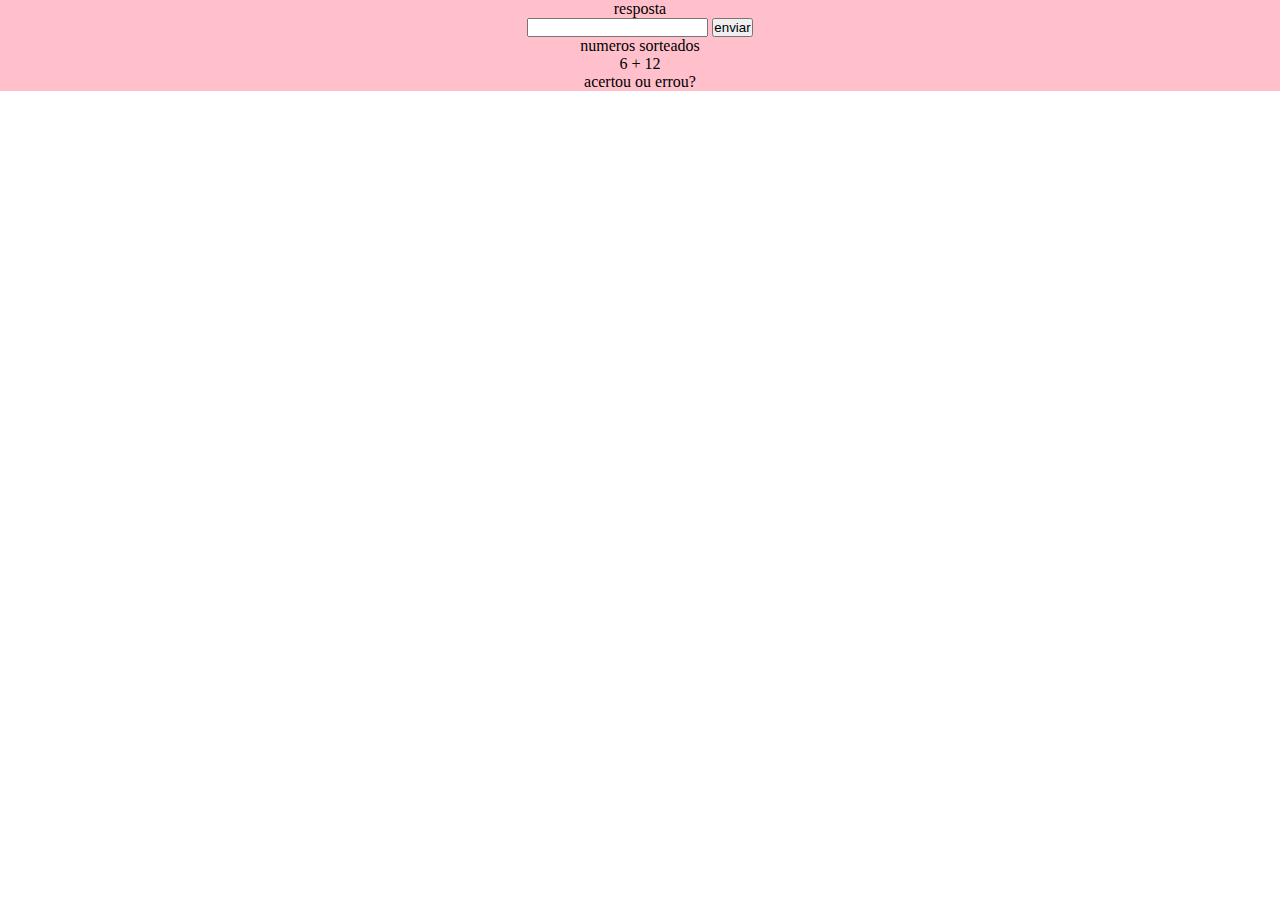
<file: jogo1.html>
<!DOCTYPE html>
<html lang="en">
<head>
    <meta charset="UTF-8">
    <meta name="viewport" content="width=device-width, initial-scale=1.0">
    <title>Document</title>
    <link rel="stylesheet" href="jogo1.css">
</head>
<body>
    <div>
        <form id="myForm">
            <p>resposta</p>
            <input type="number" id="resposta">
            <input type="submit" value="enviar">
          </form>
          <p>numeros sorteados</p>
          <span id="numeros"></span>
          <span id="operador">+</span>
          <span id="numeross"></span>
          <br>
          <p>acertou ou errou?</p>
          <span id="mensagem"></span>
    </div>
   
      <script src="./jogo1.js"></script>
</body>
</html>
</file>
<file: jogo1.css>
div {
    text-align: center;
    background-color: pink;
}

* {
    margin: 0;
    padding: 0;
    box-sizing: border-box;
}
</file>
